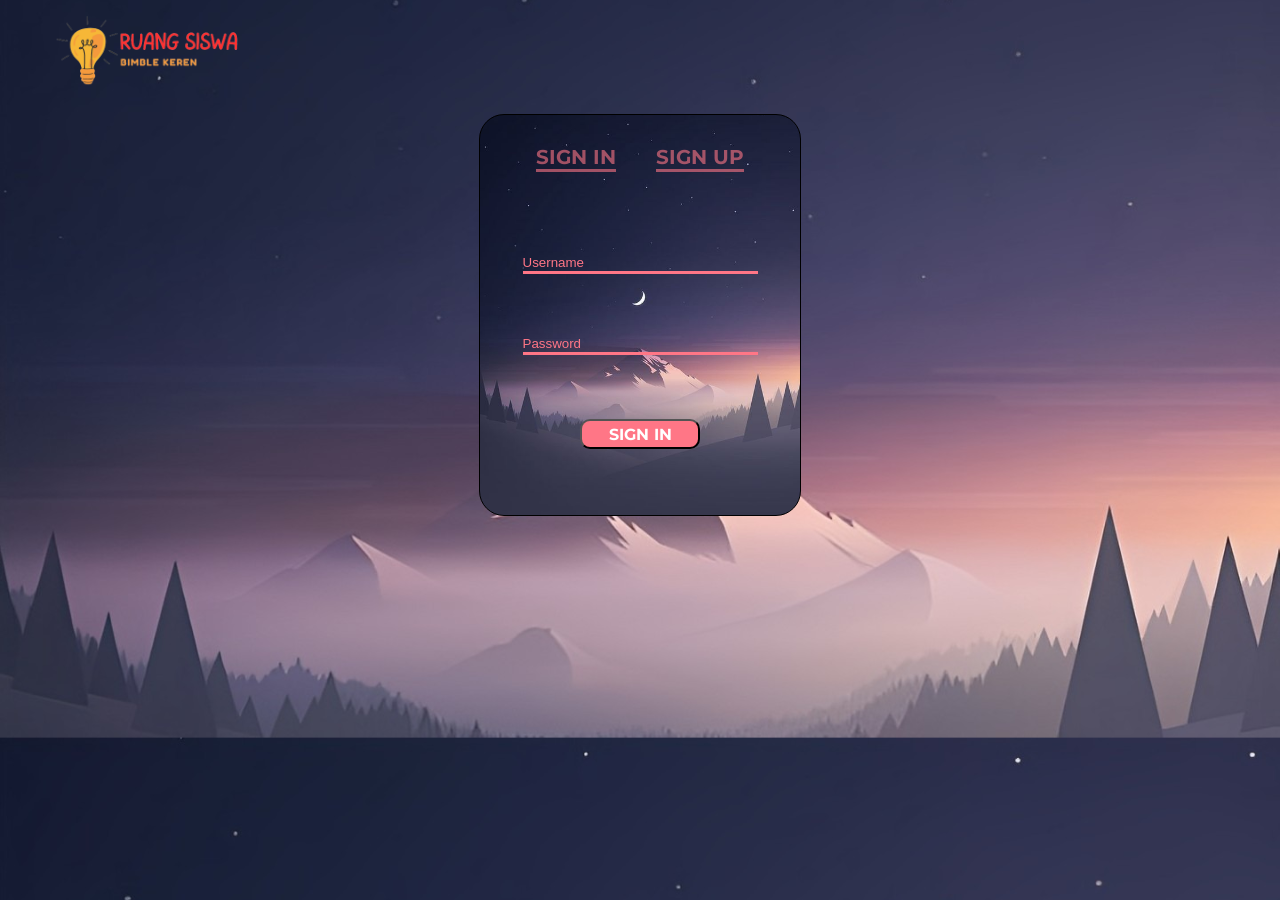
<file: signin.html>
<!DOCTYPE html>
<html lang="en">
<head>
    <meta charset="UTF-8">
    <meta http-equiv="X-UA-Compatible" content="IE=edge">
    <meta name="viewport" content="width=device-width, initial-scale=1.0">
    <link href="https://fonts.googleapis.com/css2?family=Kanit&family=Montserrat:wght@500&family=Pacifico&family=Righteous&family=Roboto+Slab:wght@300&family=Shantell+Sans:wght@300;400&display=swap" rel="stylesheet">
    <link rel="stylesheet" href="style2.css">
    <title>Sign in Ruang_siswa</title>
</head>
<body>
    <div class="header">
        <div class="judul">
            <div class="logo"><a href="index.html"><img src="img/logo-removebg-preview (1).png" alt=""></a></div>
        </div>

        <div class="kotak1">
            <div class="kotak">
                <div class="menu">
                    <div class="sigin"><a href="#">SIGN IN</a></div>
                    <div class="sigup"><a href="signup.html">SIGN UP</a></div>
                </div>
                <div class="isi">
                    <div class="name"><input type="text" id="text" placeholder="Username"> </div>
                    <div class="password"><input type="text" id="password" placeholder="Password"></div>
                </div>
                <div class="tombol">
                    <button><p>SIGN IN</p></button>
                </div>
            </div>
        </div>
    </div>
</body>
</html>
</file>
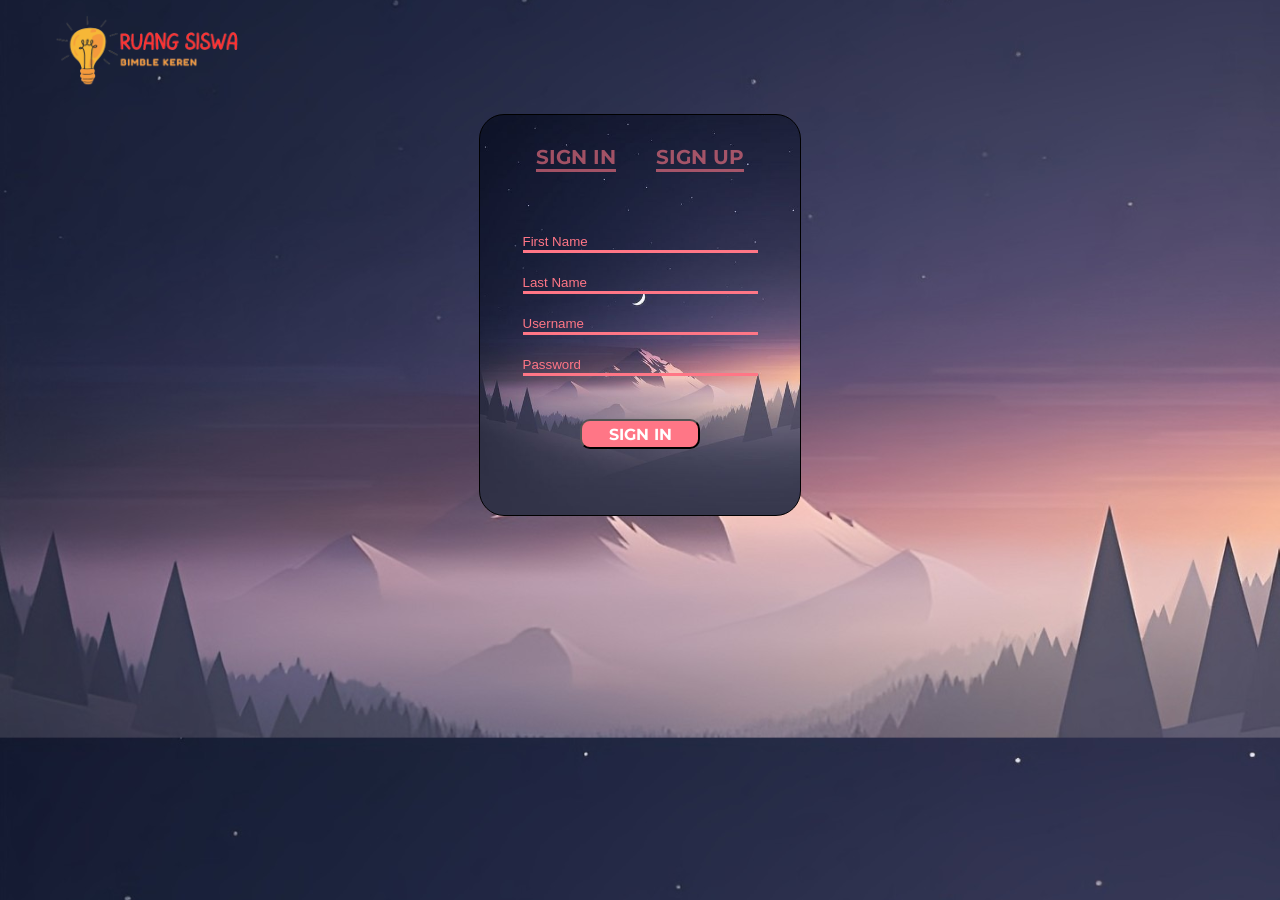
<file: signup.html>
<!DOCTYPE html>
<html lang="en">
<head>
    <meta charset="UTF-8">
    <meta http-equiv="X-UA-Compatible" content="IE=edge">
    <meta name="viewport" content="width=device-width, initial-scale=1.0">
    <link href="https://fonts.googleapis.com/css2?family=Kanit&family=Montserrat:wght@500&family=Pacifico&family=Righteous&family=Roboto+Slab:wght@300&family=Shantell+Sans:wght@300;400&display=swap" rel="stylesheet">
    <link rel="stylesheet" href="style2.css">
    <title>Sign up Ruang_siswa</title>
</head>
<body>
    <div class="header">
        <div class="judul">
            <div class="logo"><a href="index.html"><img src="img/logo-removebg-preview (1).png" alt=""></a></div>
        </div>

        <div class="kotak1">
            <div class="kotak">
                <div class="menu">
                    <div class="sigin"><a href="signin.html">SIGN IN</a></div>
                    <div class="sigup"><a href="#">SIGN UP</a></div>
                </div>
                <div class="isi">
                    <div class="name"><input type="text" id="text" placeholder="First Name"> </div>
                    <div class="name"><input type="text" id="text" placeholder="Last Name"> </div>
                    <div class="name"><input type="text" id="text" placeholder="Username"> </div>
                    <div class="name"><input type="text" id="password" placeholder="Password"></div>
                </div>
                <div class="tombol">
                    <button><p>SIGN IN</p></button>
                </div>
            </div>
        </div>
    </div>
</body>
</html>
</file>
<file: style2.css>
*{
    margin: 0;
    padding: 0;
    /* box-sizing: border-box; */
}

body{
    background-image: url(img/bg3.jpg);
    background-size: cover;
    background-position: 0, 0, 0, 50px;
}

.subjudul, .subjudul2{
    font-size: 40px;
    color: white;
    text-transform: uppercase;
    font-weight: bold;
}

.judul{
    display: flex;
    height: 65px;
    /* background-color: aqua; */
    align-items: center;
}

.logo a img{
    width: 200px;
margin: 40px 0px 0px 50px;
}

.subjudul, .subjudul2{
    font-size: large;
    font-family: "arial";
}

.subjudul2{
    margin-left: 10px;
}

.kotak1{
    display: flex;
    justify-content: center;
    align-items: center;
    height: 500px;
}

.kotak{
    width: 320px;
    height: 400px;
    border: 1px solid;
    border-radius: 25px;
    background-image: url(img/bg.jpeg);
    background-size: cover;
    background-position: 0, 10px;
    /* display: flex;
    flex-direction: column;
    align-items: center;
    justify-content: center;
     */
}

.menu{
    display:flex;
    gap: 40px;
    width: 320px;
    justify-content: center;
    margin-top: 30px;
}

.sigin a{
    font-weight: bold;
    font-size: 20px;
}

.sigin{
    opacity: 60%;
}

.sigup a{
    font-weight: bold;
    font-size: 20px;
}

.sigin a, .sigup a{
    text-decoration: none;
    color:  #FF7686;
    font-family: "Montserrat";
    border-bottom: 3px solid #FF7686;
    
}

.isi{
    width: 320px;
    height: 250px;
    display: flex;
    flex-direction: column;
    justify-content: center;
    align-items: center;
}



.name, .password{
    margin-top: 20px;
}

.tombol{
    display: flex;
    justify-content: center;
}

.tombol button{
    width: 120px;
    height: 30px;
    border-radius: 10px;
    background-color: #FF7686;
    color: white;
    font-weight: 300px;
}

.tombol button:hover{
    background-color: #E76161;
}

button p{
    font-weight: bold;
    font-size: larger;
    font-family: "Montserrat";
}

.name{
    border-bottom: 3px solid #FF7686;
    width: 235px;
    margin-top: px;
}

.name input{
    width: 235px;
}

.password{
    border-bottom: 3px solid #FF7686;
    width: 235px;
    margin-top: 60px;
}

input::placeholder{
    color: #FF7686;
}

input[type="text"] {
    border: none;
    background: none;
}

*{
    margin: 0;
    padding: 0;
    /* box-sizing: border-box; */
}

body{
    background-image: url(img/bg3.jpg);
    background-size: cover;
    background-position: 0, 0, 0, 50px;
}

.subjudul, .subjudul2{
    font-size: 40px;
    color: white;
    text-transform: uppercase;
    font-weight: bold;
}

.judul{
    display: flex;
    height: 65px;
    /* background-color: aqua; */
    align-items: center;
}

.logo img{
    width: 50px;
}

.subjudul, .subjudul2{
    font-size: large;
    font-family: "arial";
}

.subjudul2{
    margin-left: 10px;
}

.kotak1{
    display: flex;
    justify-content: center;
    align-items: center;
    height: 500px;
}

.kotak{
    width: 320px;
    height: 400px;
    border: 1px solid;
    border-radius: 25px;
    background-image: url(img/bg.jpeg);
    background-size: cover;
    background-position: 0, 10px;
    /* display: flex;
    flex-direction: column;
    align-items: center;
    justify-content: center;
     */
}

.menu{
    display:flex;
    gap: 40px;
    width: 320px;
    justify-content: center;
    margin-top: 30px;
}

.sigin a{
    font-weight: bold;
    font-size: 20px;
}

.sigup a{
    font-weight: bold;
    font-size: 20px;
}

.sigup{
    opacity: 60%;
}

.sigin a, .sigup a{
    text-decoration: none;
    color:  #FF7686;
    font-family: "Montserrat";
    border-bottom: 3px solid #FF7686;
    
}

.isi{
    width: 320px;
    height: 250px;
    display: flex;
    flex-direction: column;
    justify-content: center;
    align-items: center;
}

.name, .password{
    margin-top: 20px;
}

.tombol{
    display: flex;
    justify-content: center;
}

.tombol button{
    width: 120px;
    height: 30px;
    border-radius: 10px;
    background-color: #FF7686;
    color: white;
    font-weight: 300px;
}

.tombol button:hover{
    background-color: #E76161;
}

button p{
    font-weight: bold;
    font-size: larger;
    font-family: "Montserrat";
}

.name{
    border-bottom: 3px solid #FF7686;
    width: 235px;
    margin-top: px;
}

.name input{
    width: 235px;
}

.password{
    border-bottom: 3px solid #FF7686;
    width: 235px;
    margin-top: 60px;
}

input::placeholder{
    color: #FF7686;
}

input[type="text"] {
    border: none;
    background: none;
}


*{
    margin: 0;
    padding: 0;
    /* box-sizing: border-box; */
}

body{
    background-image: url(img/bg3.jpg);
    background-size: cover;
    background-position: 0, 0, 0, 50px;
}

.subjudul, .subjudul2{
    font-size: 40px;
    color: white;
    text-transform: uppercase;
    font-weight: bold;
}

.judul{
    display: flex;
    height: 65px;
    /* background-color: aqua; */
    align-items: center;
}

.logo img{
    width: 50px;
}

.subjudul, .subjudul2{
    font-size: large;
    font-family: "arial";
}

.subjudul2{
    margin-left: 10px;
}

.kotak1{
    display: flex;
    justify-content: center;
    align-items: center;
    height: 500px;
}

.kotak{
    width: 320px;
    height: 400px;
    border: 1px solid;
    border-radius: 25px;
    background-image: url(img/bg.jpeg);
    background-size: cover;
    background-position: 0, 10px;
    /* display: flex;
    flex-direction: column;
    align-items: center;
    justify-content: center;
     */
}

.menu{
    display:flex;
    gap: 40px;
    width: 320px;
    justify-content: center;
    margin-top: 30px;
}

.sigin a{
    font-weight: bold;
    font-size: 20px;
}

.sigin{
    opacity: 60%;
}

.sigup a{
    font-weight: bold;
    font-size: 20px;
}

.sigin a, .sigup a{
    text-decoration: none;
    color:  #FF7686;
    font-family: "Montserrat";
    border-bottom: 3px solid #FF7686;
    
}

.isi{
    width: 320px;
    height: 250px;
    display: flex;
    flex-direction: column;
    justify-content: center;
    align-items: center;
}

.name, .password{
    margin-top: 20px;
}

.tombol{
    display: flex;
    justify-content: center;
}

.tombol button{
    width: 120px;
    height: 30px;
    border-radius: 10px;
    background-color: #FF7686;
    color: white;
    font-weight: 300px;
}

.tombol button:hover{
    background-color: #E76161;
}

button p{
    font-weight: bold;
    font-size: larger;
    font-family: "Montserrat";
}

.name{
    border-bottom: 3px solid #FF7686;
    width: 235px;
    margin-top: px;
}

.name input{
    width: 235px;
}

.password{
    border-bottom: 3px solid #FF7686;
    width: 235px;
    margin-top: 60px;
}

input::placeholder{
    color: #FF7686;
}

input[type="text"] {
    border: none;
    background: none;
}
</file>
